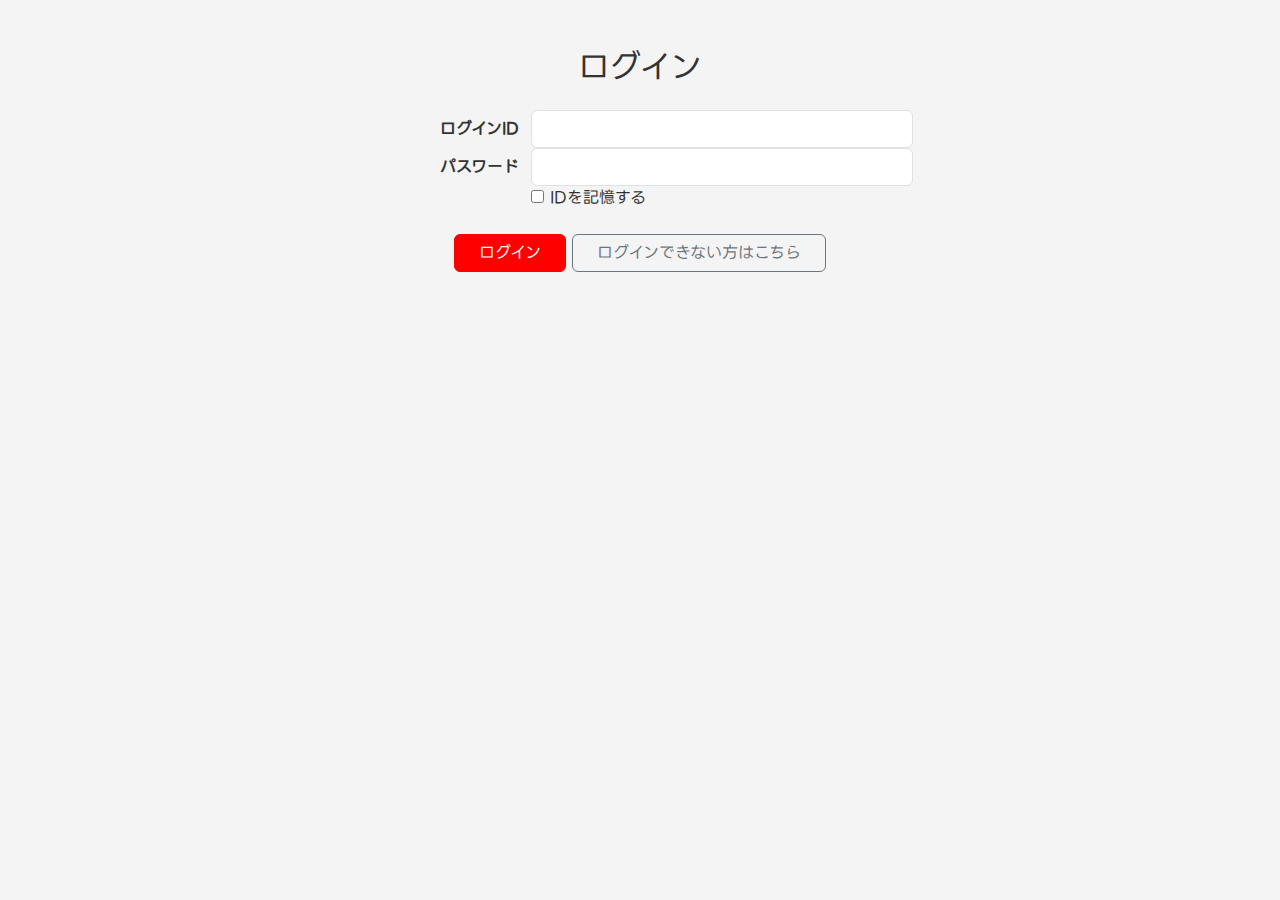
<file: src/main/webapp/member/login.html>
<!doctype html>
<html lang="ja">
<head>
<meta charset="UTF-8">
<title>ログイン | 推しレーダー</title>

<link rel="stylesheet" href="../css/bootstrap.min.css">
<link rel="stylesheet" href="../css/myStyle.css">
</head>

<body>

<div class="container my-5">
    <div class="row justify-content-center">
        <div class="col-lg-6">

            <h2 class="text-center mb-4">ログイン</h2>

            <form id="loginForm">

                <table class="tableBorderless" style="margin: 0 auto; width:100%;">
                    <tbody>
                        <tr>
                            <th class="text-right align-middle" style="width:30%;">
                                ログインID
                            </th>
                            <td style="width:70%;">
                                <input type="text"
                                       class="form-control"
                                       id="login_id"
                                       required>
                            </td>
                        </tr>

                        <tr>
                            <th class="text-right align-middle">
                                パスワード
                            </th>
                            <td>
                                <input type="password"
                                       class="form-control"
                                       id="password"
                                       required>
                            </td>
                        </tr>

                        <tr>
                            <th></th>
                            <td>
                                <label style="cursor:pointer;">
                                    <input type="checkbox" id="rememberId">
                                    IDを記憶する
                                </label>
                            </td>
                        </tr>
                    </tbody>
                </table>

                <div class="text-center mt-4">
                    <button type="submit" class="btn btn-red px-4">
                        ログイン
                    </button>

                    <button type="button"
                            class="btn btn-outline-secondary px-4 ml-3"
                            onclick="alert('null');">
                        ログインできない方はこちら
                    </button>
                </div>

            </form>

        </div>
    </div>
</div>

<script src="../js/jquery-3.7.1.min.js"></script>
<script src="../js/bootstrap.min.js"></script>

<script>
$(function () {

    const savedId = localStorage.getItem("lastLoginId");
    const remember = localStorage.getItem("rememberLoginId");

    if (remember === "true" && savedId) {
        $("#login_id").val(savedId);
        $("#rememberId").prop("checked", true);
    }

    $("#loginForm").on("submit", function (e) {
        e.preventDefault();

        const loginId = $("#login_id").val().trim();
        const password = $("#password").val();

        if (!loginId || !password) {
            alert("ログインIDとパスワードを入力してください。");
            return;
        }

        if ($("#rememberId").is(":checked")) {
            localStorage.setItem("lastLoginId", loginId);
            localStorage.setItem("rememberLoginId", "true");
        } else {
            localStorage.removeItem("lastLoginId");
            localStorage.removeItem("rememberLoginId");
        }

        alert("null");
    });
});
</script>

</body>
</html>
</file>
<file: src/main/webapp/css/myStyle.css>
@font-face {
	font-family: 'LINESeedJP';
	src: url('../fonts/LINESeedJP_TTF_Rg.ttf') format('truetype');
	font-weight: normal;
	font-style: normal;
}

* {
	margin: 0;
	padding: 0;
	box-sizing: border-box;
	font-family: 'LINESeedJP';
}

body {
	background-color: #f4f4f4;
	color: #333;
}


/* ----- index.jsp ----- */
.mainvisual {
	position: relative;
	height: 500px;
	overflow: hidden;
}

/* Carousel */
.mainvisual .carousel-item img {
	height: 610px;
	object-fit: cover;
}

.visual-inner {
	position: absolute;
	top: 0;
	left: 0;
	width: 100%;
	height: 100%;
	z-index: 10;
	pointer-events: none;
}

.visual-title {
	position: absolute;
	top: 40%;
	left: 18%;
}

.visual-title h2 {
	font-size: 60px;
	color: #fff;
	font-weight: 700;
	text-shadow: 1px 1px 3px rgba(0, 0, 0, 0.6);
}

.visual-title p {
	margin-top: 12px;
	background: rgba(255, 255, 255, 0.9);
	color: #212121;
	display: inline-block;
	padding: 6px 14px;
	font-size: 14px;
}

/* Table Box in index */
.box-table {
    width: 1200px;
    margin: 80px auto;
    display: grid;
    grid-template-columns: repeat(4, 1fr);
    gap: 24px;
}

.box {
	background-color: #fff;
	padding: 24px 20px;
	border-radius: 18px;
	box-shadow: 0 8px 24px rgba(0, 0, 0, 0.08);
	text-align: center;
	transition: transform 0.25s ease, box-shadow 0.25s ease;
}

.box:hover {
	transform: translateY(-6px);
	box-shadow: 0 14px 32px rgba(0, 0, 0, 0.15);
}

.over {
	height: 180px;
	margin-bottom: 16px;
	display: flex;
	align-items: center;
	justify-content: center;
	overflow: hidden;
}

.over img {
	max-width: 100%;
	max-height: 100%;
	object-fit: contain;
	transition: transform 0.3s ease;
}

.box:hover .over img {
	transform: scale(1.05);
}

.porttitle {
	font-size: 24px;
	font-family: 'LINESeedJP_TTF_Bd';
	font-weight: 700;
	margin-bottom: 8px;
}

.txt {
	font-size: 14px;
	color: #666;
	line-height: 1.5;
}

/*  Responsive  */

@media ( max-width : 1200px) {
	.visual-inner, .box-table {
		width: 100%;
		padding: 0 10px;
	}
	.box-table {
		grid-template-columns: repeat(2, 1fr);
	}
}

@media ( max-width : 600px) {
	.box-table {
		grid-template-columns: 1fr;
	}
	.visual-title h2 {
		font-size: 42px;
	}
}



/* ----- footer.jsp ----- */

.footer {
	text-align: center;
	background: #ccc;
	margin-top: 110px;
}

.footer .footer-inner {
	width: 1200px;
	margin: 0 auto;
	padding: 20px 0;
}


/* ----- join.jsp ----- */

.sub-container .writebox {
    max-width: 1100px;
    width: 100%;
    position: relative;
    left: 50%;
    transform: translateX(-50%);
    margin-top: 10%;
    padding: 15px 0;
}

.sub-container .writebox .form-row {
    justify-content: center;
}

.sub-container .writebox .form-control,
.sub-container .writebox .input-group {
    margin-left: auto;
    margin-right: auto;
}

.sub-container .writebox .form-control {
    max-width: 100%;
}

.input-group-append {
	padding-left: 20px;
}

.form-group {
	margin-bottom: 1.5rem;
}

.form-control {
	max-width: 500px;
}

.btn-red {
	background-color: red;
	border-color: red;
	color: #fff;
}

.btn-red:hover {
	background-color: #b52a37;
	border-color: #b52a37;
	color: #fff;
}

/* validation message common style */
.login-id-msg, .password-msg, .password-check-msg, .user-name-msg,
	.nickname-msg, .address-msg {
	color: red;;
	font-size: 0.9rem;
	margin-top: 4px;
}


/* ----- login.jsp ----- */
.loginForm {
	background-color: #f4f4f4;
}

.tableBorderless {
    width: 100%;
    border-collapse: collapse;
}

.tableBorderless th {
    width: 25%;       
    padding-right: 12px;     
    text-align: right;
    vertical-align: middle;
}

.tableBorderless td {
    width: 75%;
}

.login-table th,
.login-table td {
    padding: 12px 8px;   
    vertical-align: middle;
}


.login-table .form-control {
    height: 46px;
}


.login-table tr:last-child td {
    padding-top: 16px;
}

.login-buttons {
    margin-top: 32px;
}
</file>
